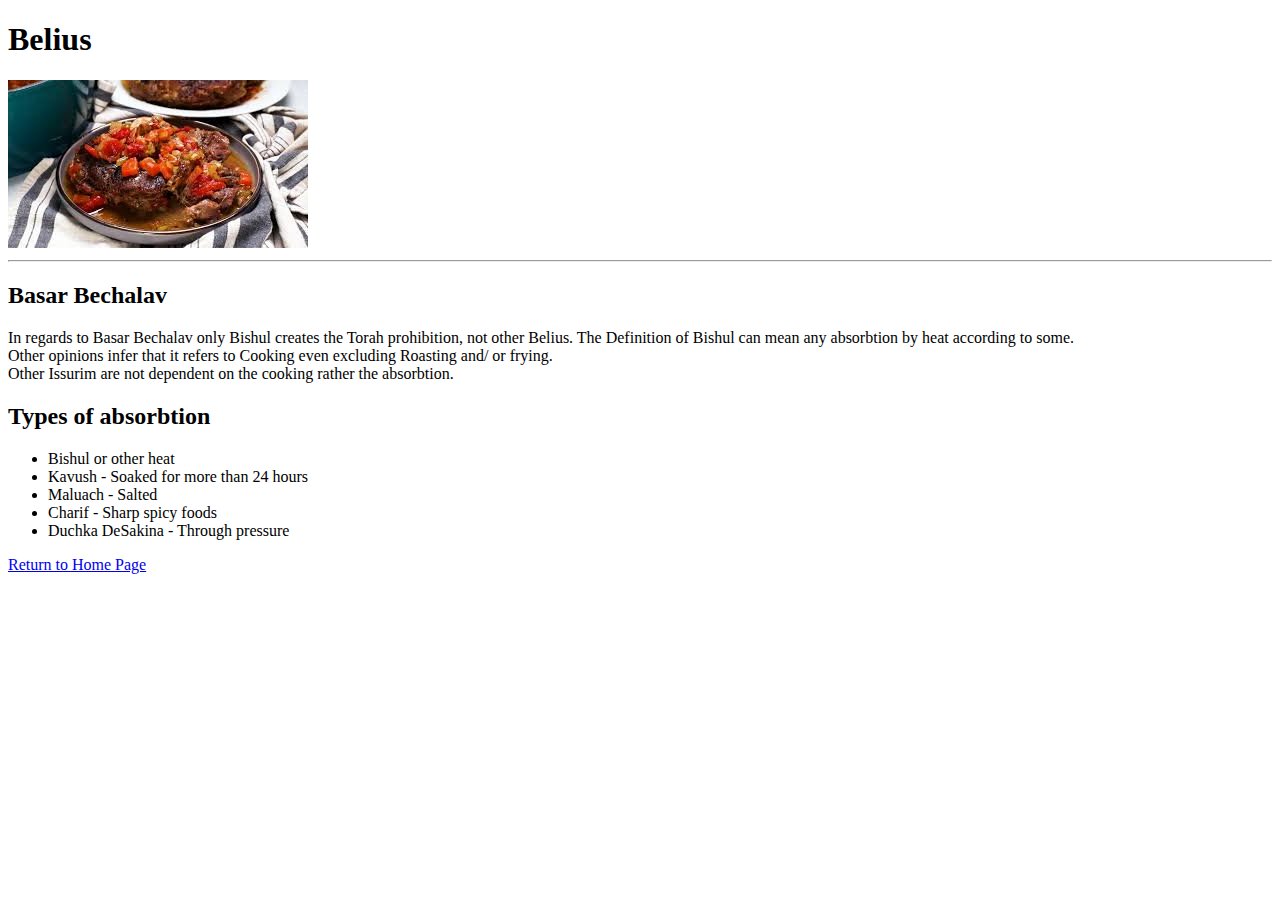
<file: Musagim/Belius.html>
<!DOCTYPE html>
<html lang="en">
<head>
    <meta charset="UTF-8">
    <meta name="viewport" content="width=device-width, initial-scale=1.0">
    <title>Document</title>
</head>
<body>
    <h1>Belius</h1>
    <img src="./image belius.jpg" alt="Meat stew">
    <hr>
    <h2>Basar Bechalav</h2>
    <p>In regards to Basar Bechalav only Bishul creates the Torah prohibition, not other Belius. </hr>
        The Definition of Bishul can mean any absorbtion by heat according to some. <br>
        Other opinions infer that it refers to Cooking even excluding Roasting and/ or frying.<br/>
        Other Issurim are not dependent on the cooking rather the absorbtion.</p>
    <h2>Types of absorbtion</h2>
    <ul>
        <li>Bishul or other heat</li>   
        <li>Kavush - Soaked for more than 24 hours</li>
        <li>Maluach - Salted</li>
        <li>Charif - Sharp spicy foods</li>
        <li>Duchka DeSakina - Through pressure</li>
    </ul>
    <a href="../index.html">Return to Home Page</a>
</body>
</html>
</file>
